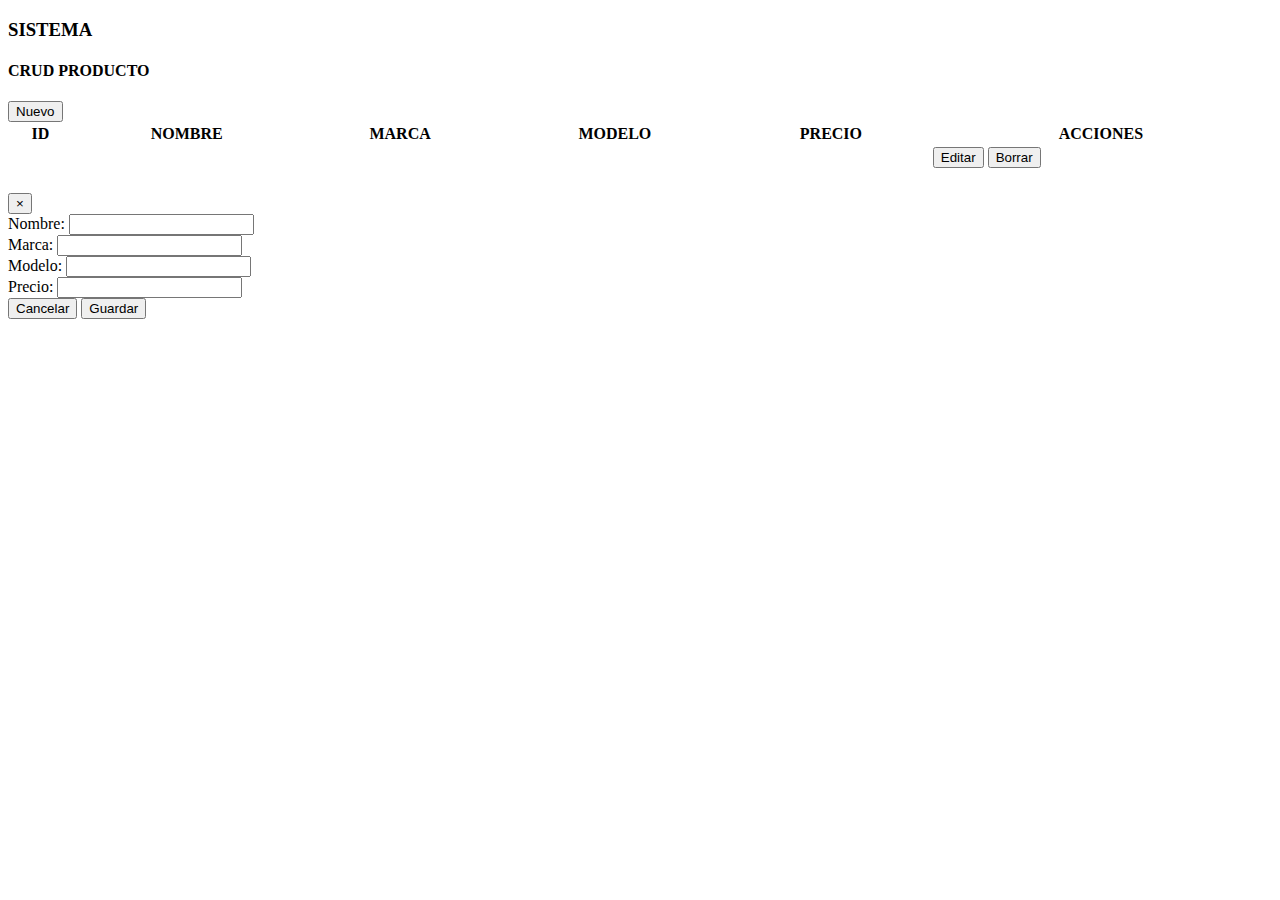
<file: src/main/resources/templates/productos.html>
<!DOCTYPE html>

<html lang="en" xmlns:th="thymeleaf.org">

<head>

	<title>CRUD Producto</title>
	<meta charset="utf-8">

	<meta name="viewport" content="width=device-width, initial-scale=1">

	<title>..::SISTEMA::..</title>

	<link rel="shortcut icon" href="#">

	<link rel="stylesheet" th:href="@{/bootstrap/css/bootstrap.min.css}">

	<link rel="stylesheet" th:href="@{/datatables/datatables.min.css}">

	<link rel="stylesheet" th:href="@{/datatables/DataTables-1.13.1/css/dataTables.bootstrap4.min.css}">

	<link rel="stylesheet" th:href="@{/css/main.css}">

</head>

<body>

	<header>
		<h3 class="text-center text-light">SISTEMA</h3>

		<h4 class="text-center text-light">CRUD PRODUCTO</h4>
	</header>

	<div class="container">

		<div class="row">

			<div class="col-lg-12">

				<button id="btnNuevo" type="button" class="btn btn-success" data-toggle="modal">Nuevo</button>

			</div>

		</div>

	</div>

	<div class="container">

		<div class="row">

			<div class="col-lg-12">

				<div class="table-responsive">

					<table id="tablaProductos" class="table table-striped table-bordered table-condensed"
						style="width:100%;">

						<thead class="text-center">

							<tr>

								<th>ID</th>

								<th>NOMBRE</th>

								<th>MARCA</th>

								<th>MODELO</th>

								<th>PRECIO</th>

								<th>ACCIONES</th>

							</tr>

						</thead>

						<tbody>

							<tr th:each="item : ${productos}">

								<td th:text="${item.id}"></td>

								<td th:text="${item.nombre}"></td>

								<td th:text="${item.marca}"></td>

								<td th:text="${item.modelo}"></td>

								<td th:text="${item.precio}"></td>

								<td>

									<div class="text-center">

										<div class="btn-group">

											<button class="btn btn-primary btnEditar">Editar</button>

											<button class="btn btn-danger btnBorrar">Borrar</button>

										</div>

									</div>
								</td>

							</tr>

						</tbody>

					</table>

				</div>

			</div>

		</div>

	</div>

	<!--Modal para CRUD-->

	<div class="modal fade" id="modalCRUD" tabindex="-1" role="dialog" aria-labelledby="exampleModalLabel"
		aria-hidden="true">

		<div class="modal-dialog" role="document">

			<div class="modal-content">

				<div class="modal-header">

					<h5 class="modal-title" id="exampleModalLabel"></h5>

					<button type="button" class="close" data-dismiss="modal" aria-label="Close"><span
							aria-hidden="true">&times;</span>

					</button>

				</div>

				<form id="formProductos">

					<div class="modal-body">

						<div class="form-group">

							<label for="nombre" class="col-form-label">Nombre:</label>

							<input type="text" class="form-control" id="nombre">

						</div>
						<div class="form-group">
							<label for="pais" class="col-form-label">Marca:</label>
							<input type="text" class="form-control" id="marca">
						</div>

						<div class="form-group">
							<label for="pais" class="col-form-label">Modelo:</label>
							<input type="text" class="form-control" id="modelo">
						</div>

						<div class="form-group">
							<label for="pais" class="col-form-label">Precio:</label>
							<input type="text" class="form-control" id="precio">
						</div>

					</div>

					<div class="modal-footer">
						<button type="button" class="btn btn-light" data-dismiss="modal">Cancelar</button>
						<button type="submit" id= "btnGuardar"class="btn btn-dark">Guardar</button>
					</div>
				</form>
			</div>
		</div>
	</div>

	</div>
	<script type="text/javascript" th:src="@{/js/jquery-3.6.1.min.js}"></script>
	<script type="text/javascript" th:src="@{/bootstrap/js/bootstrap.min.js}"></script>
	<script type="text/javascript" th:src="@{/js/popper.min.js}"></script>
	<script type="text/javascript" th:src="@{/datatables/datatables.min.js}"></script>
	<script type="text/javascript" th:src="@{/js/main.js}"></script>

</body>

</html>
</file>
